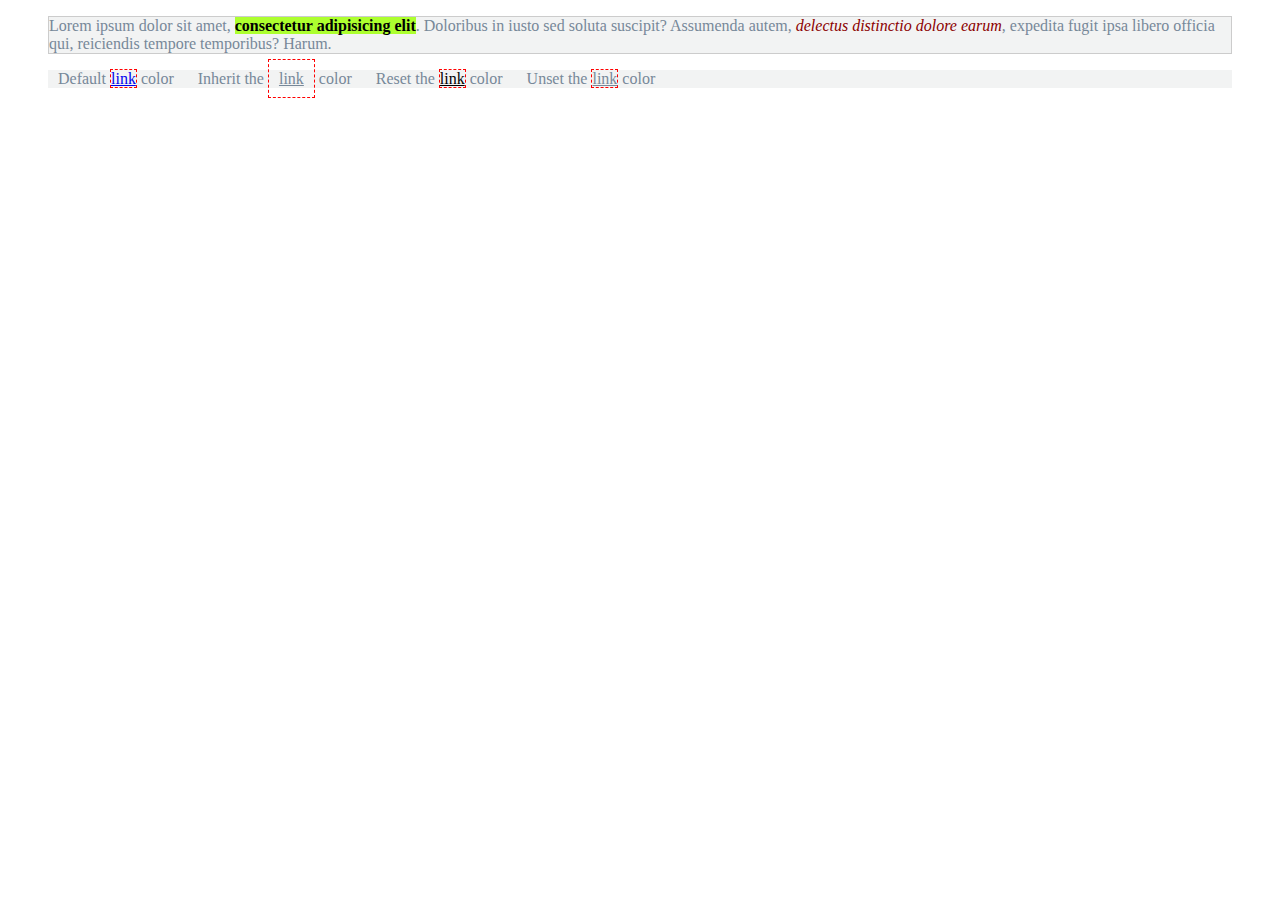
<file: cascata/index.html>
<!DOCTYPE html>
<html>

	<head>
		<meta http-equiv="X-UA-Compatible" content="IE=edge"/>
		<meta charset="utf-8"/>
		<meta name="viewport" content="width=device-width, initial-scale=1.0, maximum-scale=1.0, user-scalable=no"/>
		<title>Lezione CSS</title>
		<link rel="stylesheet" href="style.css"/>
	</head>

	<body>

		<blockquote class="content1">
			<p>Lorem ipsum dolor sit amet,
				<em class="variant-em">consectetur adipisicing elit</em>. Doloribus in iusto sed soluta
			   suscipit? Assumenda autem, <em>delectus distinctio dolore earum</em>,
			   expedita fugit ipsa libero officia qui, reiciendis tempore temporibus? Harum.
			</p>
		</blockquote>

		<blockquote>
			<ul>
				<li>Default <a href="#">link</a> color</li>
				<li class="link1">Inherit the <a href="#">link</a> color</li>
				<li class="link2">Reset the <a href="#">link</a> color</li>
				<li class="link3">Unset the <a href="#">link</a> color</li>
			</ul>
		</blockquote>

	</body>

</html>
</file>
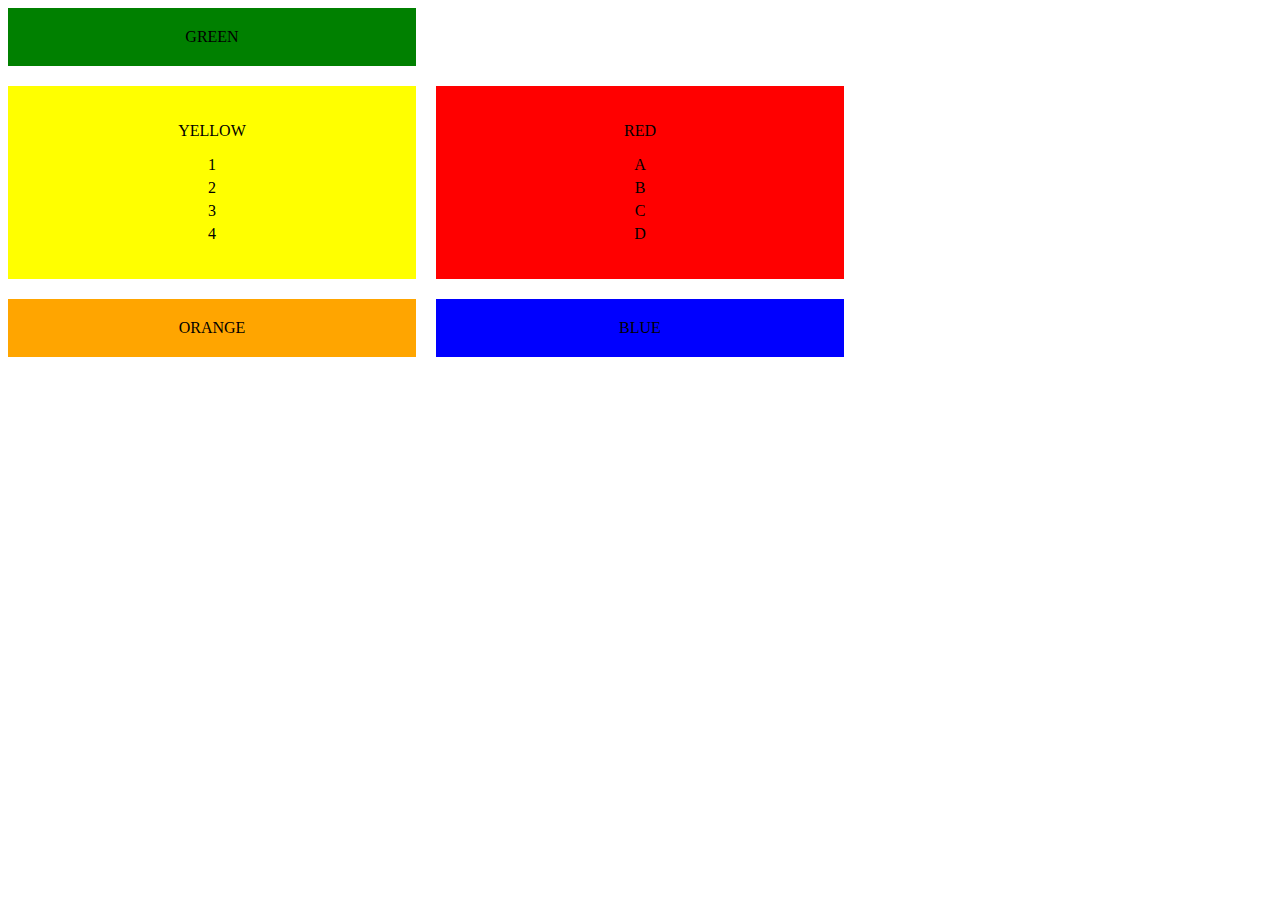
<file: GridProperties/index.html>
<!DOCTYPE html>
<html lang="en">
<head>
  <meta charset="UTF-8">
  <meta name="viewport" content="width=device-width, initial-scale=1.0">
  <title>Blocks Layout</title>
  <link rel="stylesheet" href="style.css">
</head>
<body>
  <div class="container">
    <div class="green">GREEN</div>
    <div class="yellow">
      <p>YELLOW</p>
      <ul>
        <li>1</li>
        <li>2</li>
        <li>3</li>
        <li>4</li>
      </ul>
    </div>
    <div class="orange">ORANGE</div>
    <div class="red">
      <p>RED</p>
      <ul>
        <li>A</li>
        <li>B</li>
        <li>C</li>
        <li>D</li>
      </ul>
    </div>
    <div class="blue">BLUE</div>
  </div>
</body>
</html>
</file>
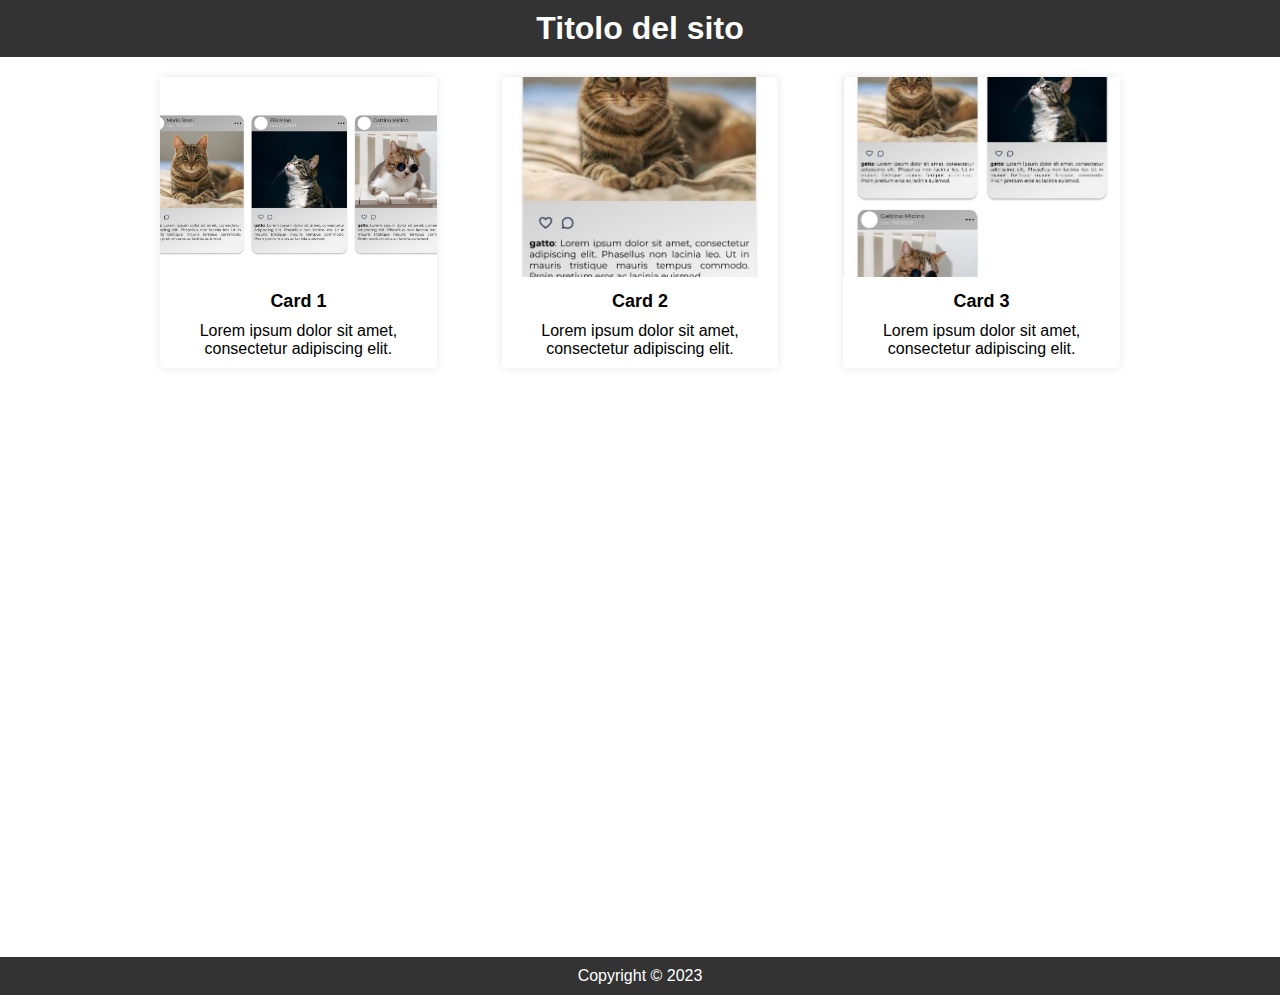
<file: MediaQuery/index.html>
<!DOCTYPE html>
<html lang="en">
<head>
  <meta charset="UTF-8">
  <meta http-equiv="X-UA-Compatible" content="IE=edge">
  <meta name="viewport" content="width=device-width, initial-scale=1.0">
  <title>Card Layout</title>
  <link rel="stylesheet" href="style.css"> </head>
<body>
  <div class="container">  <header>
      <h1>Titolo del sito</h1>
    </header>
    <main>
      <section class="card-container">
        <div class="card">
          <img src="./assets/cards-desktop.jpg" alt="Card 1">
          <h2>Card 1</h2>
          <p>Lorem ipsum dolor sit amet, consectetur adipiscing elit.</p>
        </div>
        <div class="card">
          <img src="./assets/cards-mobile.jpg" alt="Card 2">
          <h2>Card 2</h2>
          <p>Lorem ipsum dolor sit amet, consectetur adipiscing elit.</p>
        </div>
        <div class="card">
          <img src="./assets/cards-tablet.jpg" alt="Card 3">
          <h2>Card 3</h2>
          <p>Lorem ipsum dolor sit amet, consectetur adipiscing elit.</p>
        </div>
      </section>
    </main>
    <footer>
      <p>Copyright &copy; 2023</p>
    </footer>
  </div>
</body>
</html>
</file>
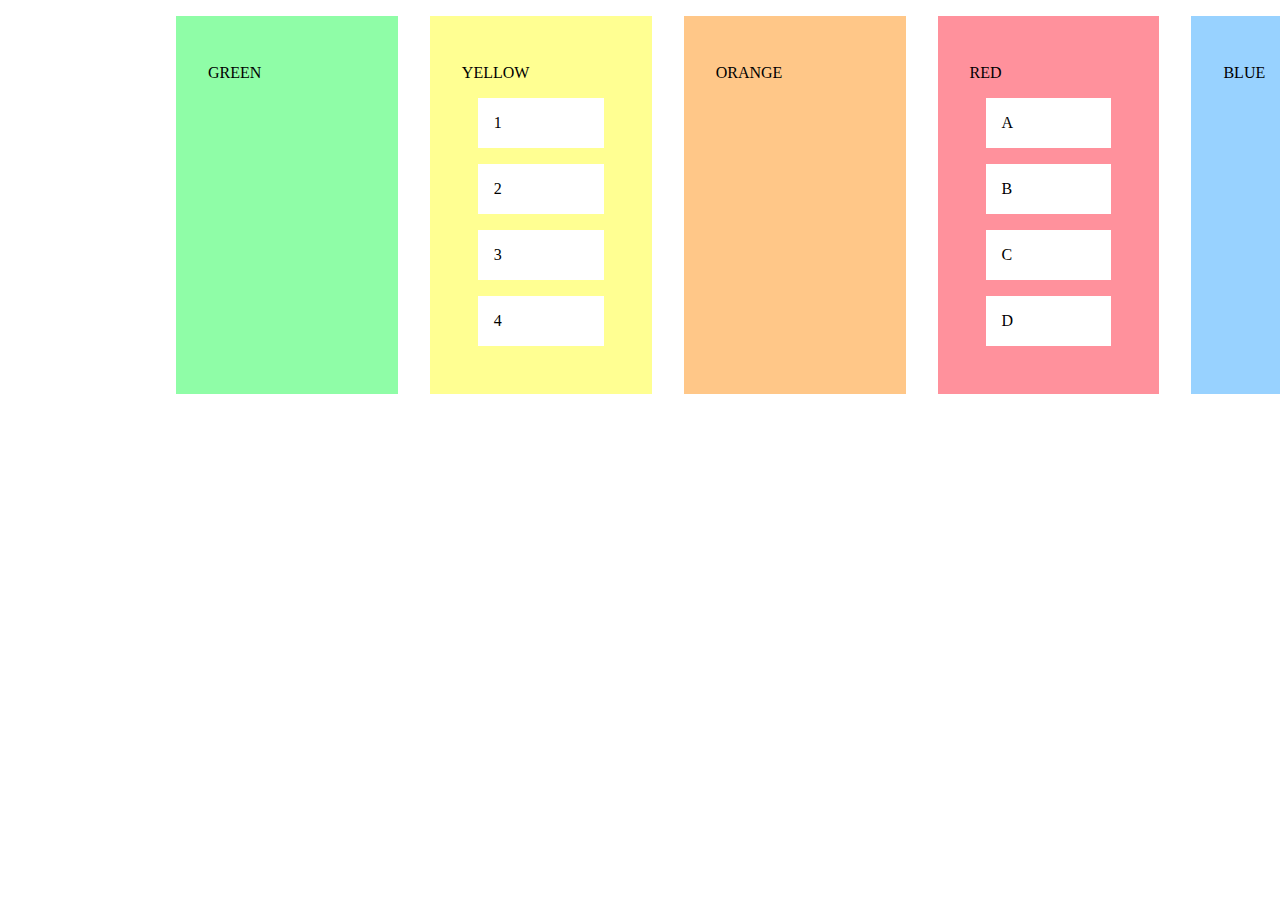
<file: proprietà-flexbox/index.html>
<!DOCTYPE html>
<html lang="en">

<head>
  <meta charset="UTF-8">
  <meta http-equiv="X-UA-Compatible" content="IE=edge">
  <meta name="viewport" content="width=device-width, initial-scale=1.0">
  <title>Blocks</title>
  <link rel="stylesheet" href="style.css">
</head>

<body>
  <div class="container">
    <section id="green">
      <p>GREEN</p>
    </section>
    <section id="yellow">
      <p>YELLOW</p>
      <ul>
        <li>1</li>
        <li>2</li>
        <li>3</li>
        <li>4</li>
      </ul>
    </section>
    <section id="orange">
      <p>ORANGE</p>
    </section>
    <section id="red">
      <p>RED</p>
      <ul>
        <li>A</li>
        <li>B</li>
        <li>C</li>
        <li>D</li>
      </ul>
    </section>
    <section id="blue">
      <p>BLUE</p>
    </section>
  </div>
</body>

</html>
</file>
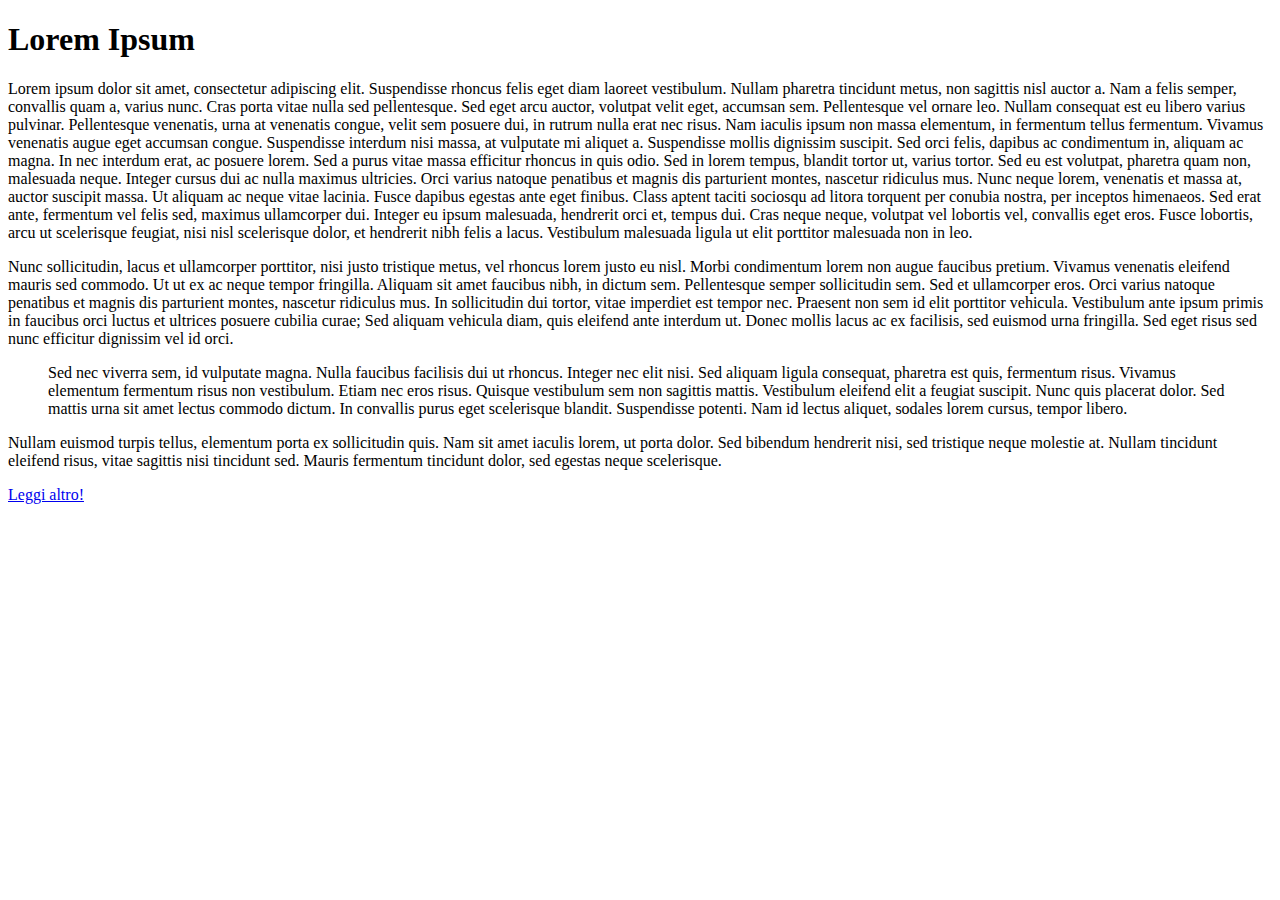
<file: Pseudo-classi-e-pseudo-elementi/start/index.html>
<!DOCTYPE html>
<html>

	<head>
		<meta http-equiv="X-UA-Compatible" content="IE=edge"/>
		<meta charset="utf-8"/>
		<meta name="viewport" content="width=device-width, initial-scale=1.0, maximum-scale=1.0, user-scalable=no"/>
		<title>Lezione HTML</title>
		<link rel="stylesheet" href="style.css"/>
	</head>

	<body>
		<h1>Lorem Ipsum</h1>
		<p>Lorem ipsum dolor sit amet, consectetur adipiscing elit. Suspendisse rhoncus felis eget diam laoreet
		   vestibulum. Nullam pharetra tincidunt metus, non sagittis nisl auctor a. Nam a felis semper, convallis quam
		   a, varius nunc. Cras porta vitae nulla sed pellentesque. Sed eget arcu auctor, volutpat velit eget, accumsan
		   sem. Pellentesque vel ornare leo. Nullam consequat est eu libero varius pulvinar.
		   Pellentesque venenatis, urna at venenatis congue, velit sem posuere dui, in rutrum nulla erat nec risus. Nam
		   iaculis ipsum non massa elementum, in fermentum tellus fermentum. Vivamus venenatis augue eget accumsan
		   congue. Suspendisse interdum nisi massa, at vulputate mi aliquet a. Suspendisse mollis dignissim suscipit.
		   Sed orci felis, dapibus ac condimentum in, aliquam ac magna. In nec interdum erat, ac posuere lorem. Sed a
		   purus vitae massa efficitur rhoncus in quis odio. Sed in lorem tempus, blandit tortor ut, varius tortor. Sed
		   eu est volutpat, pharetra quam non, malesuada neque. Integer cursus dui ac nulla maximus ultricies.
		   Orci varius natoque penatibus et magnis dis parturient montes, nascetur ridiculus mus. Nunc neque lorem,
		   venenatis et massa at, auctor suscipit massa. Ut aliquam ac neque vitae lacinia. Fusce dapibus egestas ante
		   eget finibus. Class aptent taciti sociosqu ad litora torquent per conubia nostra, per inceptos himenaeos.
		   Sed
		   erat ante, fermentum vel felis sed, maximus ullamcorper dui. Integer eu ipsum malesuada, hendrerit orci et,
		   tempus dui. Cras neque neque, volutpat vel lobortis vel, convallis eget eros. Fusce lobortis, arcu ut
		   scelerisque feugiat, nisi nisl scelerisque dolor, et hendrerit nibh felis a lacus. Vestibulum malesuada
		   ligula ut elit porttitor malesuada non in leo.</p>
		<p>
			Nunc sollicitudin, lacus et ullamcorper porttitor, nisi justo tristique metus, vel rhoncus lorem justo eu
			nisl. Morbi condimentum lorem non augue faucibus pretium. Vivamus venenatis eleifend mauris sed commodo. Ut
			ut ex ac neque tempor fringilla. Aliquam sit amet faucibus nibh, in dictum sem. Pellentesque semper
			sollicitudin sem. Sed et ullamcorper eros. Orci varius natoque penatibus et magnis dis parturient montes,
			nascetur ridiculus mus. In sollicitudin dui tortor, vitae imperdiet est tempor nec. Praesent non sem id elit
			porttitor vehicula. Vestibulum ante ipsum primis in faucibus orci luctus et ultrices posuere cubilia curae;
			Sed aliquam vehicula diam, quis eleifend ante interdum ut. Donec mollis lacus ac ex facilisis, sed euismod
			urna fringilla. Sed eget risus sed nunc efficitur dignissim vel id orci.</p>
		<blockquote>
			Sed nec viverra sem, id vulputate magna. Nulla faucibus facilisis dui ut rhoncus. Integer nec elit nisi. Sed
			aliquam ligula consequat, pharetra est quis, fermentum risus. Vivamus elementum fermentum risus non
			vestibulum. Etiam nec eros risus. Quisque vestibulum sem non sagittis mattis. Vestibulum eleifend elit a
			feugiat suscipit. Nunc quis placerat dolor. Sed mattis urna sit amet lectus commodo dictum. In convallis
			purus eget scelerisque blandit. Suspendisse potenti. Nam id lectus aliquet, sodales lorem cursus, tempor
			libero.</blockquote>
		<p>
			Nullam euismod turpis tellus, elementum porta ex sollicitudin quis. Nam sit amet iaculis lorem, ut porta
			dolor. Sed bibendum hendrerit nisi, sed tristique neque molestie at. Nullam tincidunt eleifend risus, vitae
			sagittis nisi tincidunt sed. Mauris fermentum tincidunt dolor, sed egestas neque scelerisque.</p>

		<a href="#">Leggi altro!</a>
	</body>

</html>
</file>
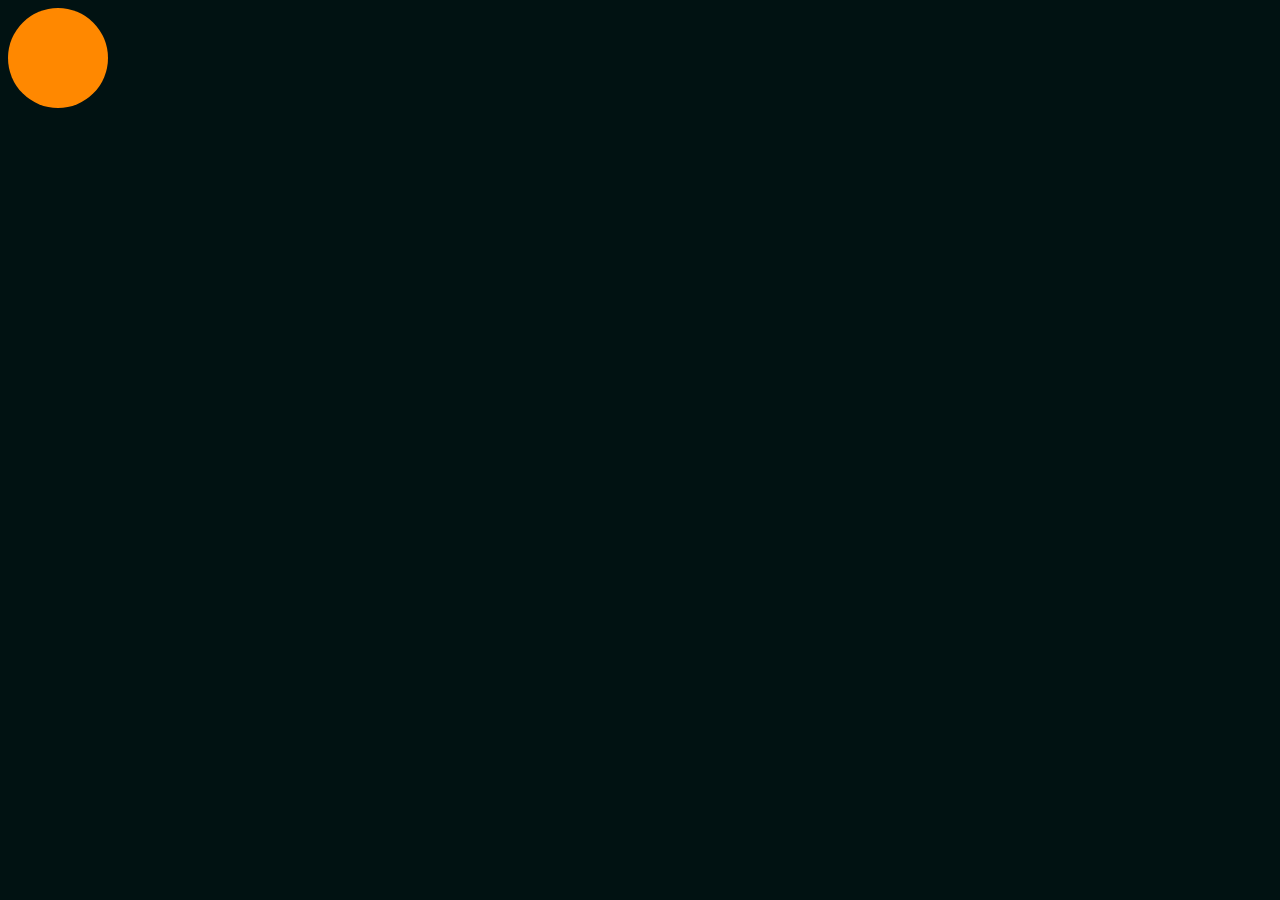
<file: Riscrivi-le-regole/start/index.html>
<!DOCTYPE html>
<html lang="en">
  <head>
    <meta charset="UTF-8" />
    <meta
      name="viewport"
      content="width=device-width, user-scalable=no, initial-scale=1.0, maximum-scale=1.0, minimum-scale=1.0"
    />
    <meta http-equiv="X-UA-Compatible" content="ie=edge" />
    <title>Document</title>
    <link rel="stylesheet" href="./style.css">
  </head>
  <body>
    <div class="ball"></div>
  </body>
</html>
</file>
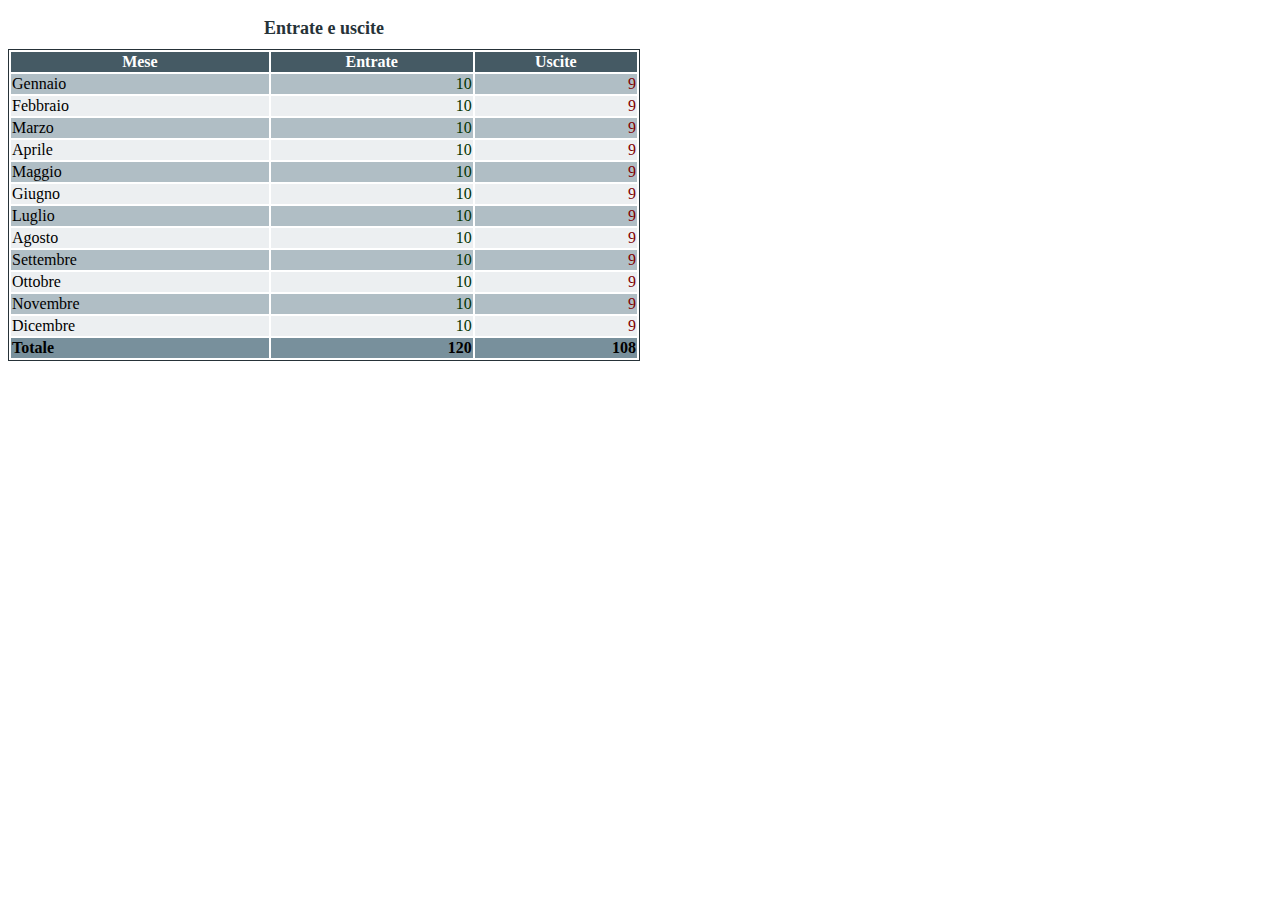
<file: Tabella/start/index.html>
<!DOCTYPE html>
<html>

<head>
    <meta http-equiv="X-UA-Compatible" content="IE=edge" />
    <meta charset="utf-8" />
    <meta name="viewport" content="width=device-width, initial-scale=1.0, maximum-scale=1.0, user-scalable=no" />
    <title>Lezione CSS</title>
    <link rel="stylesheet" href="./tabella.css">
</head>

<body>
    <table>
        <caption>Entrate e uscite</caption>
        <thead>
            <tr>
                <th>Mese</th>
                <th>Entrate</th>
                <th>Uscite</th>
            </tr>
        </thead>
        <tbody>
            <tr>
                <td>Gennaio</td>
                <td>10</td>
                <td>9</td>
            </tr>
            <tr>
                <td>Febbraio</td>
                <td>10</td>
                <td>9</td>
            </tr>
            <tr>
                <td>Marzo</td>
                <td>10</td>
                <td>9</td>
            </tr>
            <tr>
                <td>Aprile</td>
                <td>10</td>
                <td>9</td>
            </tr>
            <tr>
                <td>Maggio</td>
                <td>10</td>
                <td>9</td>
            </tr>
            <tr>
                <td>Giugno</td>
                <td>10</td>
                <td>9</td>
            </tr>
            <tr>
                <td>Luglio</td>
                <td>10</td>
                <td>9</td>
            </tr>
            <tr>
                <td>Agosto</td>
                <td>10</td>
                <td>9</td>
            </tr>
            <tr>
                <td>Settembre</td>
                <td>10</td>
                <td>9</td>
            </tr>
            <tr>
                <td>Ottobre</td>
                <td>10</td>
                <td>9</td>
            </tr>
            <tr>
                <td>Novembre</td>
                <td>10</td>
                <td>9</td>
            </tr>
            <tr>
                <td>Dicembre</td>
                <td>10</td>
                <td>9</td>
            </tr>

        </tbody>
        <tfoot>
            <tr>
                <td>Totale</td>
                <td>120</td>
                <td>108</td>
            </tr>
        </tfoot>
    </table>

</body>

</html>
</file>
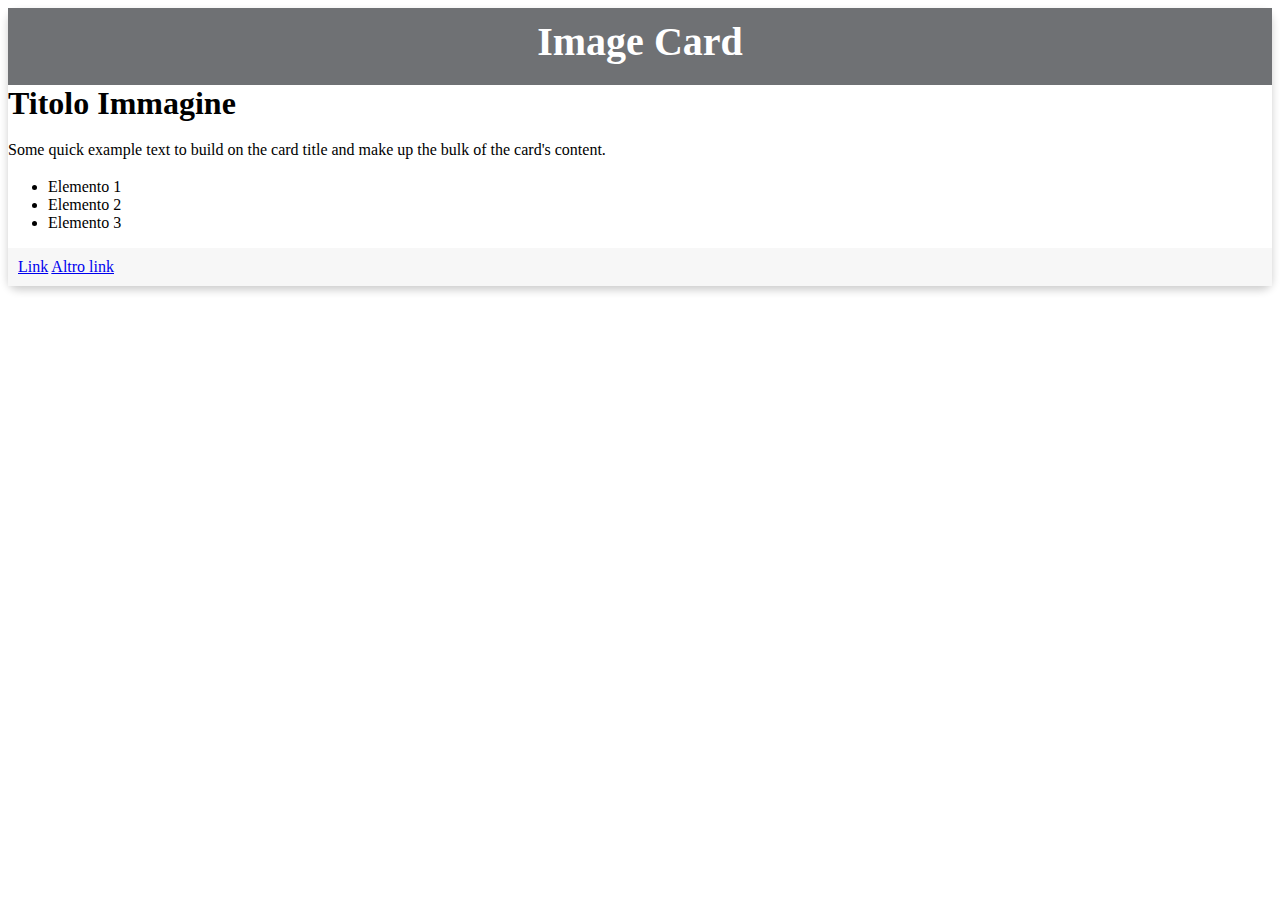
<file: card/card.html>
<!DOCTYPE html>
<html lang="it">
<head>
  <meta charset="UTF-8">
  <meta name="viewport" content="width=device-width, initial-scale=1.0">
  <title>Stile Immagine</title>
  <link rel="stylesheet" href="./style.css">
</head>
<body>
  <div class="container">
    <div class="row">
      <div class="col-sm-12">
        <div class="card">
          <div class="card-header bg-primary text-white">
            <h1 class="card-title">Image Card</h1>
          </div>
          <div class="card-body">
            <h1 class="card-title">Titolo Immagine</h1>
            <p class="card-text">Some quick example text to build on the card title and make up the bulk of the card's content.</p>
            <ul class="list-group list-group-flush">
              <li class="list-group-item">Elemento 1</li>
              <li class="list-group-item">Elemento 2</li>
              <li class="list-group-item">Elemento 3</li>
            </ul>
            <div class="card-footer">
              <a href="#" class="card-link">Link</a>
              <a href="#" class="card-link">Altro link</a>
            </div>
          </div>
        </div>
      </div>
    </div>
  </div>
</body>
</html>
</file>
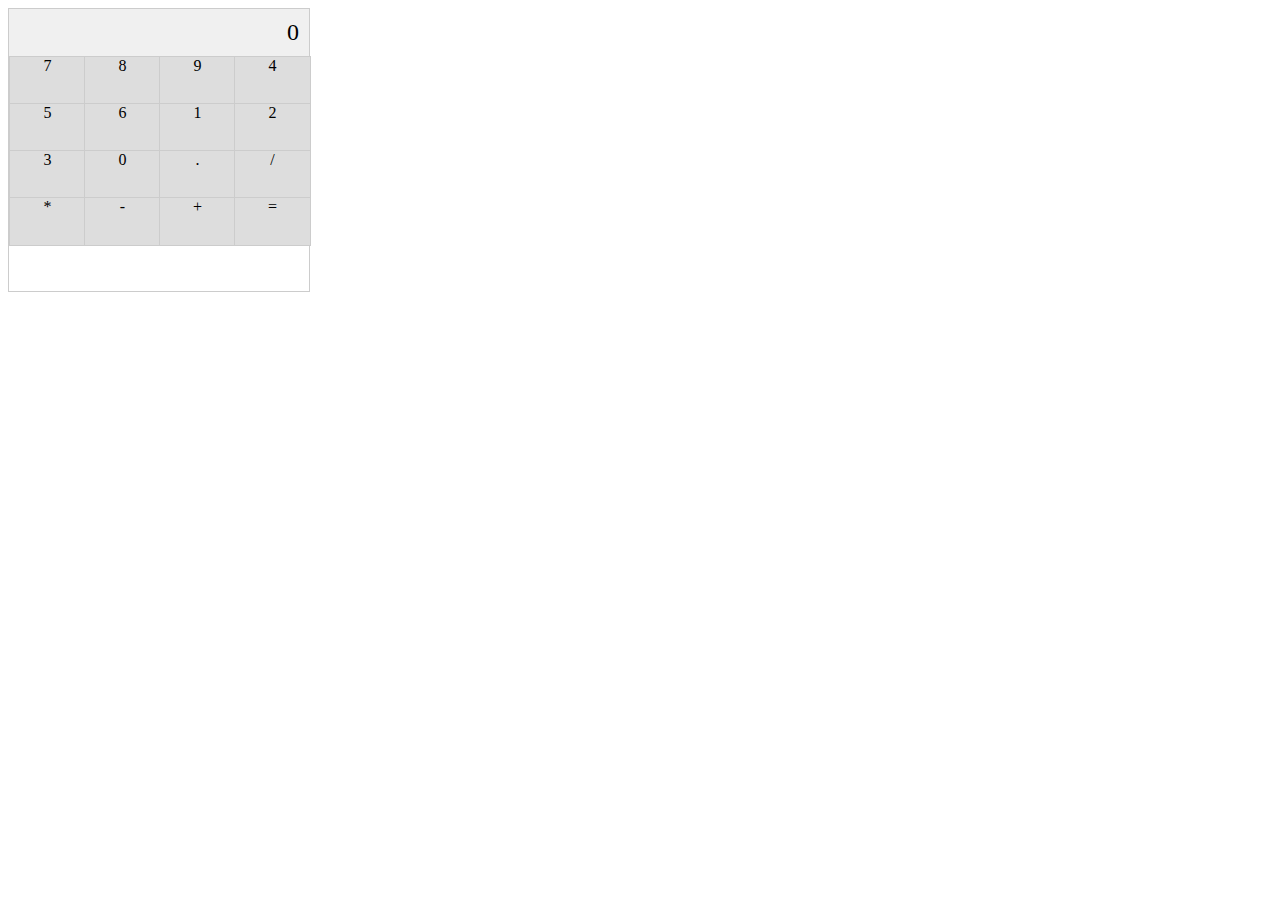
<file: Grid/calcolatrice.html>
<!DOCTYPE html>
<html lang="it">
<head>
  <meta charset="UTF-8">
  <meta name="viewport" content="width=device-width, initial-scale=1.0">
  <title>Calcolatrice</title>
  <link rel="stylesheet" href="style.css">
</head>
<body>
  <div class="calcolatrice">
    <div class="calcolatrice__display">0</div>
    <div class="calcolatrice__pulsante">7</div>
    <div class="calcolatrice__pulsante">8</div>
    <div class="calcolatrice__pulsante">9</div>
    <div class="calcolatrice__pulsante">4</div>
    <div class="calcolatrice__pulsante">5</div>
    <div class="calcolatrice__pulsante">6</div>
    <div class="calcolatrice__pulsante">1</div>
    <div class="calcolatrice__pulsante">2</div>
    <div class="calcolatrice__pulsante">3</div>
    <div class="calcolatrice__pulsante">0</div>
    <div class="calcolatrice__pulsante">.</div>
    <div class="calcolatrice__pulsante">/</div>
    <div class="calcolatrice__pulsante">*</div>
    <div class="calcolatrice__pulsante">-</div>
    <div class="calcolatrice__pulsante">+</div>
    <div class="calcolatrice__pulsante">=</div>
  </div>
</body>
</html>
</file>
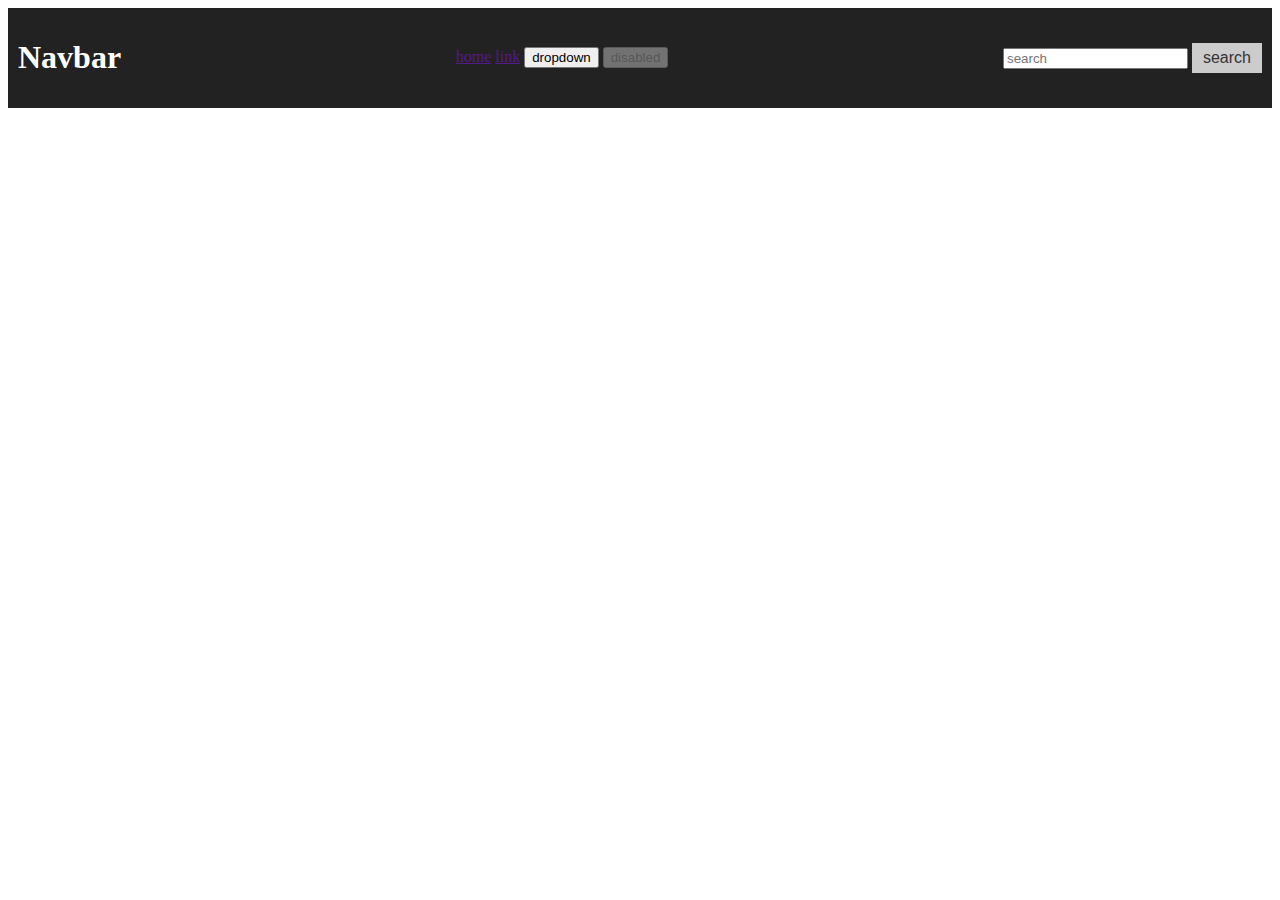
<file: navbar-css/navbar.html>
<!DOCTYPE html>
<html lang="en">

<head>
  <meta charset="UTF-8">
  <meta name="viewport" content="width=device-width, initial-scale=1.0">
  <title>Document</title>
  <link rel="stylesheet" href="./style.css">
</head>

<body>
  <nav>
    <div class="nav-container">
      <h1>Navbar</h1>
      <ul>
        <margin>
        <li><a href="">home</a></li>
        <li><a href="">link</a></li>
        <li><button>dropdown</button></li>
        <li><button disabled>disabled</button></li>
      </ul>
    </margin>
      <div class="search-bar">
        <input type="text" placeholder="search">
        <button>search</button>
      </div>
    </div>
  </nav>
</body>

</html>
</file>
<file: cascata/style.css>
body {
  color: lightslategray;
}

blockquote {
  background-color: rgba(0, 12, 24, 0.05);
}

a {
  border: 1px dashed red;
}

em {
  color: darkred;
}


ul {
  list-style-type: none;
  padding: 0;
}

ul li {
  display: inline-block;
  padding: 0 10px;
}

.link1 a {
  color: inherit;
  padding: 10px;
}

.link2 a {
  color: black;
  padding: 0;
}

.link3 a {
  color: unset;
  padding: unset;
}

.content1 p {
  border: 1px solid #ccc;
}

.variant-em {
  background-color: greenyellow;
  color: black;
  font-weight: bold;
  font-style: inherit;
}
</file>
<file: GridProperties/style.css>
.container {
  display: grid; 
  grid-template-columns: 1fr 1fr 1fr; 
  grid-template-rows: auto 1fr auto; 
  gap: 20px; 
}

.green,
.orange,
.yellow,
.red,
.blue {
  background-color: #ccc; 
  padding: 20px; 
  text-align: center; 
}


.green {
  background-color: green; 
  grid-row: 1; 
}

.orange {
  background-color: orange; 
  grid-row: 3; 
}

.yellow {
  background-color: yellow; 
  grid-row: 2; 
  grid-row-end: 3; 
}

.red {
  background-color: red; 
  grid-row: 2; 
  grid-row-end: 3; 
}

.blue {
  background-color: blue; 
  grid-row: 3;
}


.yellow p,
.red p {
  margin-bottom: 10px; 
}

.yellow ul,
.red ul {
  list-style: none; 
  padding: 0; 
}

.yellow li,
.red li {
  margin-bottom: 5px; 
}
</file>
<file: MediaQuery/style.css>
/* Struttura generale */

* {
    box-sizing: border-box;
    margin: 0;
    padding: 0;
  }
  
  body {
    font-family: sans-serif;
  }
  
  /* Header */
  
  header {
    background-color: #333;
    color: #fff;
    text-align: center;
    padding: 10px;
  }
  
  header h1 {
    margin: 0;
  }
  
  /* Main */
  
  main {
    display: flex;
    flex-direction: column;
    min-height: 100vh;
  }
  
  /* Sezione card */
  
  .card-container {
    display: flex;
    flex-wrap: wrap;
    justify-content: space-between;
    margin: 20px auto;
    max-width: 960px;
  }
  
  .card {
    background-color: #fff;
    border-radius: 5px;
    box-shadow: 0 0 10px rgba(0,0,0,0.1);
    margin-bottom: 15px;
    width: calc(33% - 40px);
    text-align: center;
    transition: all 0.2s ease-in-out;
  }
  
  .card:hover {
    transform: scale(1.05);
    box-shadow: 0 0 15px rgba(0,0,0,0.2);
  }
  
  .card img {
    width: 100%;
    height: 200px;
    object-fit: cover;
  }
  
  .card h2 {
    margin: 10px 0;
    font-size: 18px;
  }
  
  .card p {
    margin: 0 10px;
    padding-bottom: 10px;
  }
  
  /* Footer */
  
  footer {
    background-color: #333;
    color: #fff;
    text-align: center;
    padding: 10px;
  }
  
  /* Media queries per responsive design */
  
  @media (max-width: 768px) {
    .card {
      width: calc(50% - 20px);
    }
  }
  
  @media (max-width: 375px) {
    .card {
      width: 100%;
    }
  }
</file>
<file: proprietà-flexbox/style.css>
body {
  margin: 0 auto;
  width: 60em;
  display: flex;
  flex-wrap: wrap;
}

.container {
  display: flex;
}

section {
  padding: 2em;
  margin: 1em;
  flex: 1 0 20%; /* flex: grow shrink basis */
}

#green {
  background-color: #8ffda7;
}

#orange {
  background-color: #ffc788;
}

#yellow {
  background-color: #ffff92;
}

#red {
  background-color: #ff919c;
}

#blue {
  background-color: #98d2ff;
}

ul {
  padding: 0;
}

li {
  background-color: white;
  padding: 1em;
  display: block;
  margin: 1em;
}
</file>
<file: Pseudo-classi-e-pseudo-elementi/start/style.css>
p:first-child:first-letter {
  float: left;
  color: darkred;
  border: 3px ridge darkgoldenrod;
  padding: 16px;
  background-color: gold;
  margin: 8px;
}


blockquote {
  quotes: "“" "”"; 
}


a:hover {
  color: blue; 
}


a:visited {
  color: purple; 
}
</file>
<file: Riscrivi-le-regole/start/style.css>
:root {
    --background-color: #011212;
    --ball-size: 100px;
    --ball-color: #ff8800;
  }
  
  body {
    background-color: var(--background-color);
  }
  
  .ball {
    width: var(--ball-size);
    height: var(--ball-size);
    background-color: var(--ball-color);
    border-radius: 50%;
  }
</file>
<file: Tabella/start/tabella.css>
table {
    width: 50%;
    border: 1px solid #263238;
  }
  
 
  caption {
    color: #263238;
    font-weight: bold;
    font-size: 18px;
    margin: 10px;
  }
  
 
  thead {
    background-color: #455a64;
    color: white;
  }
  
  thead th {
    font-weight: 700;
  }
  
  
  tbody tr:nth-child(even) {
    background-color: #eceff1;
  }
  
  tbody tr:nth-child(odd) {
    background-color: #b0bec5;
  }
  
 
  tfoot tr {
    background-color: #78909c;
    font-weight: 800;
  }
  

  tbody td:nth-child(2) {
    color: #003300;
  }
  
  tbody td:nth-child(3) {
    color: #7f0000;
  }
  
 
  td:nth-child(2),
  td:nth-child(3) {
    text-align: right;
  }
</file>
<file: card/style.css>
.card {
    border-radius: 10px;
    box-shadow: 0 4px 8px 0 rgba(0, 0, 0, 0.2);
    margin-bottom: 20px;
  }
  
  .card-header {
    background-color: #6f7174;
    color: white;
    text-align: center;
    font-size: 20px;
    font-weight: bold;
    padding: 10px;
  }
  
  .card-title {
    margin-top: 0;
    margin-bottom: 10px;
  }
  
  .card-text {
    font-size: 16px;
    line-height: 1.5;
  }
  
  .list-group-item {
    border-radius: 0;
  }
  
  .card-footer {
    background-color: #f7f7f7;
    padding: 10px;
  }
</file>
<file: Grid/style.css>
.calcolatrice {
    display: grid;
    grid-template-columns: repeat(4, 1fr);
    grid-template-rows: repeat(6, 1fr);
    width: 300px;
    border: 1px solid #ccc;
  }
  
  .calcolatrice__display {
    grid-area: 1 / 1 / 2 / 5;
    background-color: #f0f0f0;
    text-align: right;
    font-size: 24px;
    padding: 10px;
  }
  
  .calcolatrice__pulsante {
    background-color: #ddd;
    border: 1px solid #ccc;
    font-size: 16px;
    text-align: center;
    width: 100%;
    height: 100%;
  }
  
  .calcolatrice__pulsante--zero {
    grid-area: 6 / 1 / 7 / 5;
  }
  
  .calcolatrice__pulsante--operatore {
    background-color: #fafafa;
  }
</file>
<file: navbar-css/style.css>
nav {
  background-color: #222; 
  padding: 10px; 
}

.nav-container {
  display: flex; 
  justify-content: space-between; 
  align-items: center; 
}

h1 {
  color: #fff; 
}

ul {
  list-style: none; 
  margin: 0; 
  padding: 0; 
}

li {
  display: inline-block; /
  margin: 20px; 
}



.search-bar button {
    background-color: #ccc;
    color: #333;
    border: 1px solid #ccc;
    padding: 5px 10px;
    font-size: 16px;
    cursor: pointer;
    transition: 0.3s;
  }
  
  
  .search-bar button:hover {
    background-color: #008000;
    color: #fff;
  }
</file>
